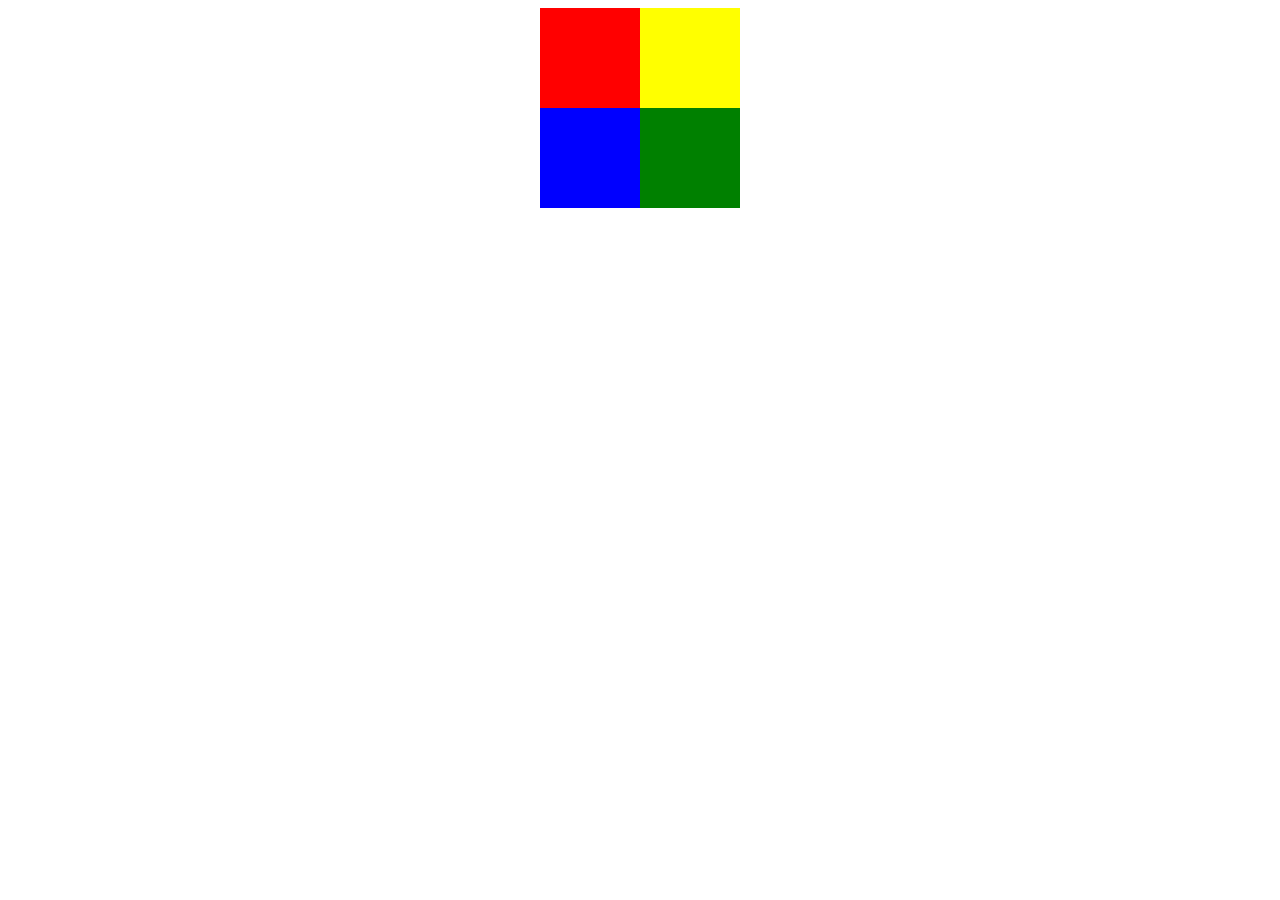
<file: Week-2/Animation/transition.html>
<!DOCTYPE html>
<html lang="en">
<head>
    <link rel="stylesheet" href="box.css">   
    <meta charset="UTF-8">
    <meta name="viewport" content="width=device-width, initial-scale=1.0">
    <title>Box transition</title>
</head>
<body>
    <div class="main">
        <p class="text">Hi!</p>
        <div class="red"></div>
        <div class="blue"></div>
        <div class="yellow"></div>
        <div class="green"></div>
    </div>
    
</body>
</html>
</file>
<file: Week-2/Animation/box.css>
.main{
    height:200px;
    width:200px;
    display:flex;
    flex-flow: column wrap;
    margin:0 auto;
}

.red,
.blue,
.yellow,
.green{
    height:100px;
    width:100px;
    transition:transform 1s ease-in-out;

}

.red{
    background-color: red;
}

.yellow{
    background-color: yellow;
}

.blue{
    background-color: blue;
}
.green{
    background-color: green;
}

.text{
    font-size:2em;
    position:absolute;
    top:58px;
    right:694px;
    z-index:-1;
}

.main:hover .red{
    transform:rotateZ(90deg);
    transform-origin: top left;
}
.main:not(:hover) .red{
    transform:rotateZ(0deg);
    transform-origin: top left;
}

.main:hover .yellow{
    transform:rotateZ(-90deg);
    transform-origin: top right;
}
.main:not(:hover) .yellow{
    transform:rotateZ(0deg);
    transform-origin: top right;
}
.main:hover .blue{
    transform:rotateZ(-90deg);
    transform-origin: bottom left;
}
.main:not(:hover) .blue{
    transform:rotateZ(0deg);
    transform-origin: bottom left;
}
.main:hover .green{
    transform:rotateZ(90deg);
    transform-origin: bottom right;
}
.main:not(:hover) .green{
    transform:rotateZ(0deg);
    transform-origin: bottom right;
}
</file>
